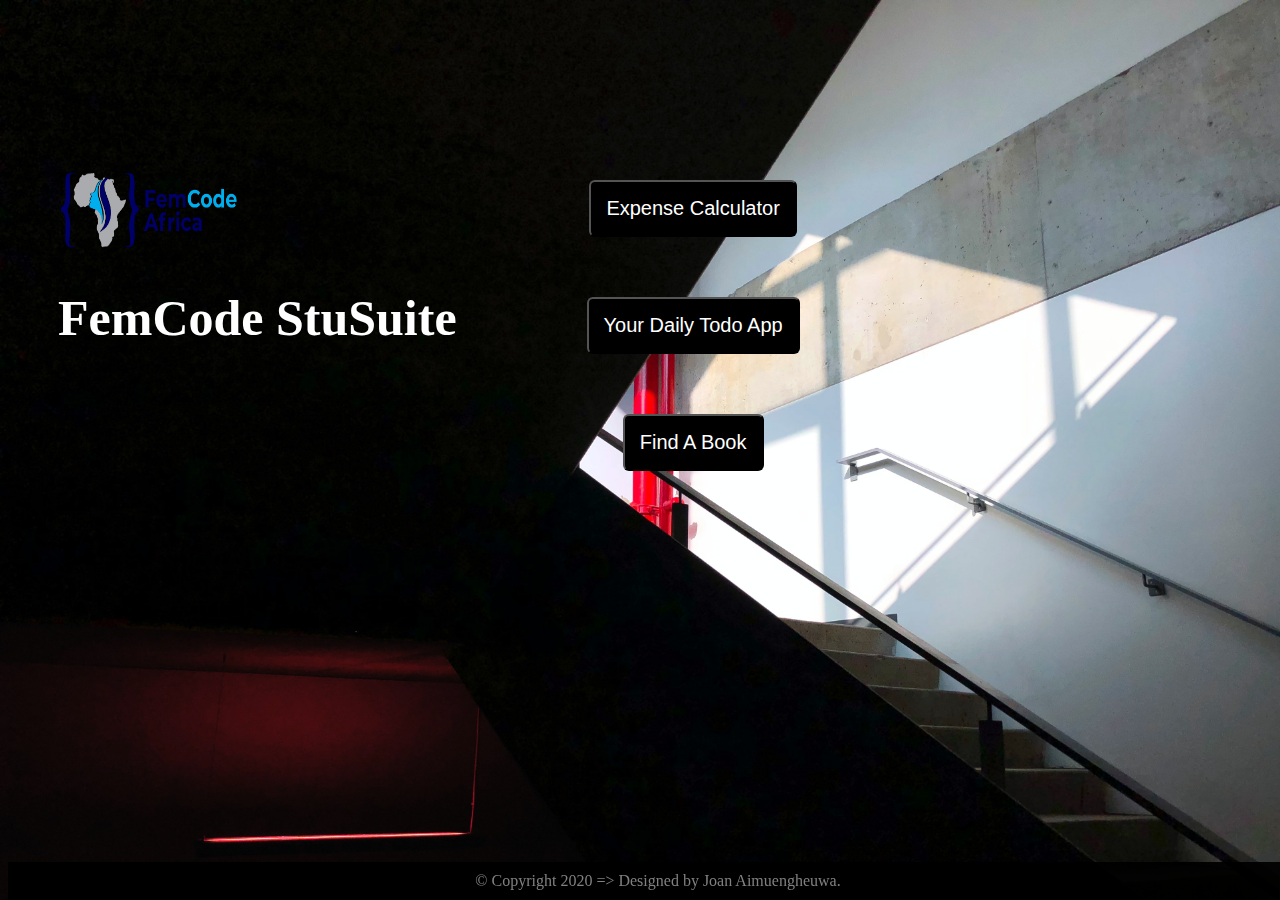
<file: index.html>
<!DOCTYPE html>
<html>
<head>
	<meta charset="utf-8">
	<meta name="viewport" content="width=device-width, initial-scale=1.0, user-scalable=yes">
	<title>FemCode StuSuite | Helping Students</title>
	<style>
		
		body {
			background: url("images/stairs.jpg");
			background-size: cover;
			background-attachment: fixed;
			color: white;
			margin-top: 150px;
			width: 100%;
			background-repeat: no-repeat;

		}
		a {
			font-size: 20px;
			text-decoration: none;
			color: white;

		}
		button {
			padding: 15px;
			color: white;
			background-color: black;
			border-radius: 6px;
			margin: 30px;
		}
		h1 {
			font-size: 50px;	
			
		}
		.div1 {
			display: flex;
		}
		.div2 {
			margin-left: 50px;
			margin-top: 20px;
			margin-right: 100px;
		}
		.div3 {
			text-align: center;
		}
		a:hover {
			color: white;
			background-color: gray;
			padding: 10px;
			border-radius: 6px;
			opacity: 0.6;
		}
		img {
			width: 180px;
			height: 80px;
		}
		.logo {
			background-color: transparent;
		}
		.logo:hover {
			background-color: transparent;
			
		}
		footer {
           position: fixed;
           bottom: 0;
           width: 100%;
           height: auto;
           color: grey;
           text-align: center;
		   padding: 10px;
		   background-color: rgba(0,0,0,0.93);

		}

		@media  only screen and (max-width: 768px) {
		body > div.div1 {
			display: block;
			margin-top: -100px;
			margin-bottom: 100px;
			margin-left: auto;
			margin-right: auto;
	
			
		}
		h1 {
			margin-left: 19px;
		}
		.logo {
			margin-left: 27px;
			
		}
		
		}
		
	</style>
</head>
<body>
	
	<div class="div1"><div class="div2">
		<a class="logo" href="femcodeafrica.org" target="_blank"><img src="images/FEMCODE AFRICA.png" alt="femcode logo"></a>
		<h1>FemCode StuSuite</h1></div>
	<div class="div3"><button><a href="expense/index.html" target="_blank">Expense Calculator</a></button><br>
	<button><a href="todo/index.html" target="_blank">Your Daily Todo App</a></button><br>
	<button><a href="book/index.html" target="_blank">Find A Book</a></button></div></div>
	<footer>&copy Copyright 2020 => Designed by Joan Aimuengheuwa.</footer>
</body>
</html>
</file>
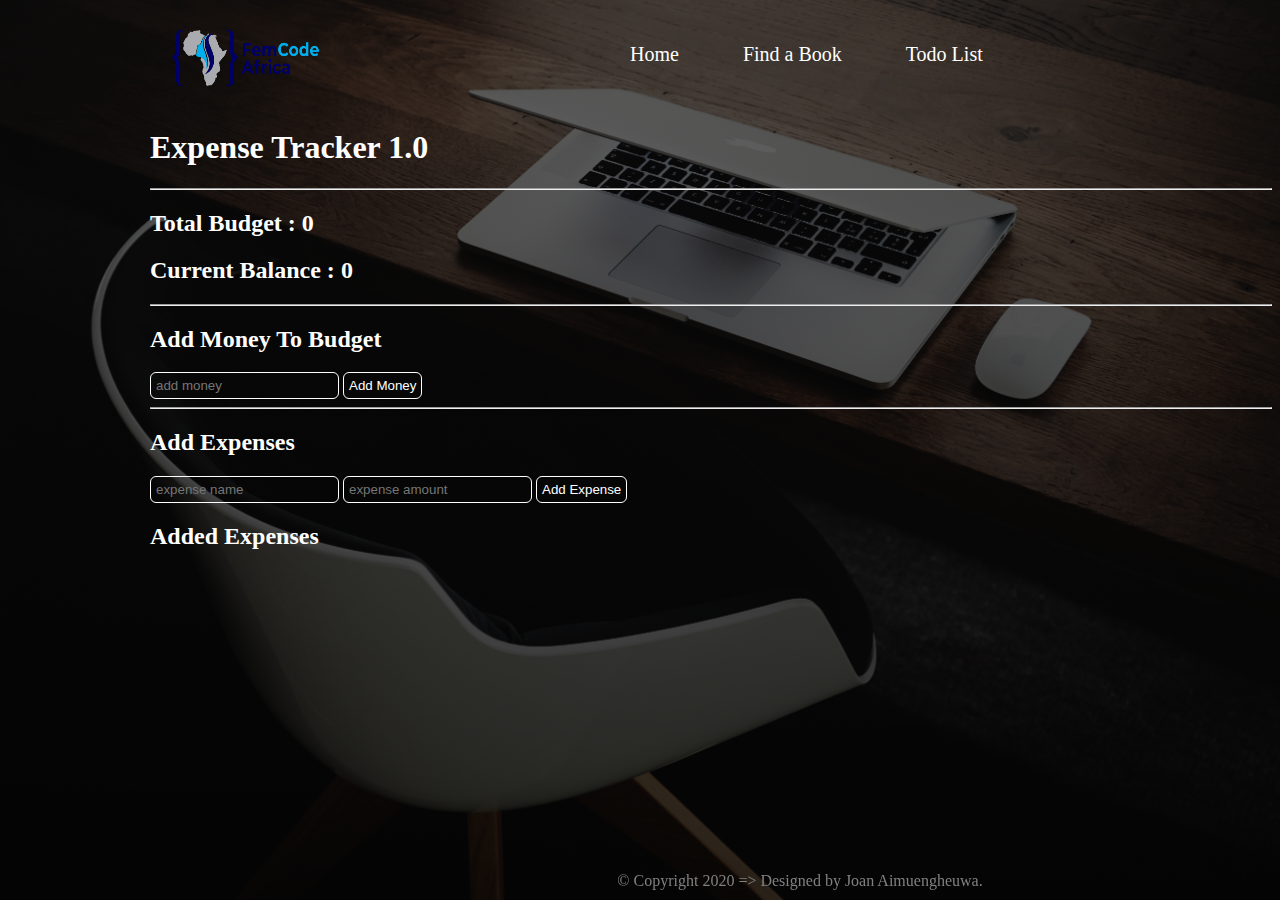
<file: Expense/index.html>
<!DOCTYPE html>
<html>
	<head>
		<meta charset="utf-8">
		<meta name="viewport" content="width=device-width, initial-scale=1.0, user-scalable=yes">
		<title>Expense Tracker</title>
		<link rel="stylesheet" href="style.css">
	</head>
	<body>
		<header><div class="div1"><div><img src="images/FEMCODE AFRICA.png" alt="femcode logo"></div>
			<div><ul>
			  <li><a href="../index.html" target="_blank">Home</a></li>
			  <li><a href="../book/index.html" target="_blank">Find a Book</a></li>
			  <li><a href="../todo/index.html" target="_blank">Todo List</a></li>
			  
		
			</ul></div></div></header>
		<h1>Expense Tracker 1.0</h1>
		<hr>
		<h2>Total Budget : <span id="totalBudget">0</span></h2>
		<h2>Current Balance : <span id="currentBalance">0</span></h2>
		<hr>
		<h2>Add Money To Budget</h2>
		<input type="number" id="money" placeholder="add money">
		<button onclick="addMoney()">Add Money</button>
		<hr>
		<h2>Add Expenses</h2>
		<input type="text" id="expenseName" placeholder="expense name">
		<input type="number" id="expenseAmount" placeholder="expense amount">
		<button onclick="addExpense()">Add Expense</button>
		<h2>Added Expenses</h2>
		<div id="addedExpenses">
			
		</div>
		<script src="js/expense.js" type="text/javascript"></script>
		<footer>&copy Copyright 2020 => Designed by Joan Aimuengheuwa.</footer>
	</body>
</html>
</file>
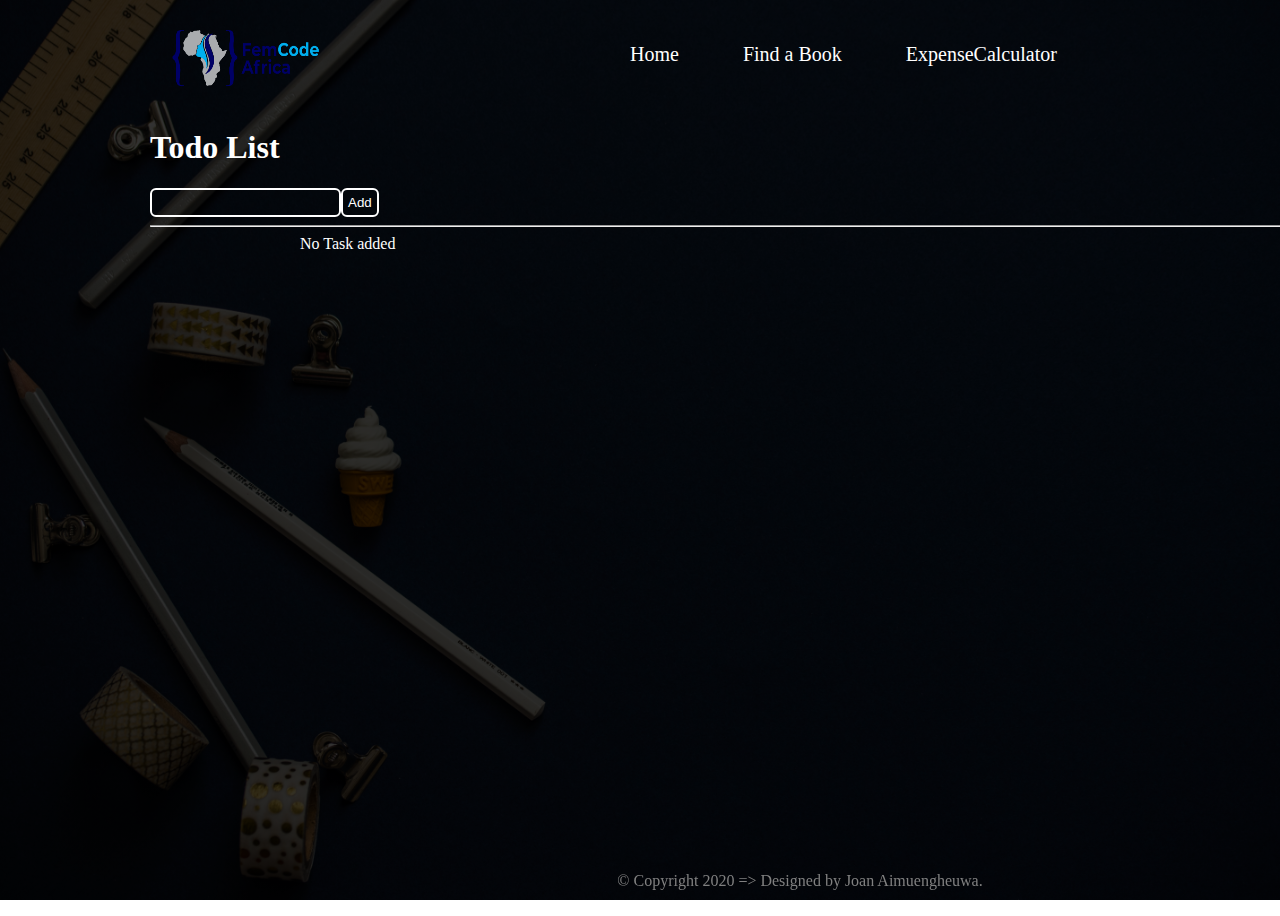
<file: todo/index.html>
<!DOCTYPE html>
<html lang="en">
	<head>
	  	<meta charset="utf-8">
		  <meta name="viewport" content="width=device-width, initial-scale=1.0, user-scalable=yes">
		  <title>Todo List</title>
		  <link rel="stylesheet" href="style.css">
	</head>
	<body>
		<header><div class="div1"><div><img src="images/FEMCODE AFRICA.png" alt="femcode logo"></div>
			<div><ul class="ul">
			  <li class="li"><a href="../index.html" target="_blank">Home</a></li>
			  <li class="li"><a href="../book/index.html" target="_blank">Find a Book</a></li>
			  <li class="li"><a href="../expense/index.html" target="_blank">ExpenseCalculator</a></li>
		
			</ul></div></div></header>
		<h1>Todo List</h1>
		<input id="task"><button id="add">Add</button>
		<hr>
		<div id="todos"></div>
		 
		<script src="js/todo.js"></script>
		<footer>&copy Copyright 2020 => Designed by Joan Aimuengheuwa.</footer>
	</body>
</html>
</file>
<file: Expense/style.css>
body {
    background-image:  linear-gradient(rgba(0,0,0,0.6), rgba(0,0,0,0.8)), url("images/white.jpg");
    background-size: cover;
    background-repeat: no-repeat;
    background-attachment: fixed;
    color: white;
    margin-left: 150px;
    height: 100vh;
   
}

input, button {
    background-color: transparent;
    border: 1px solid white;
    border-radius: 6px;
    padding: 5px;
    color: white;
    
    
}
ul {
    margin-left: 200px;
    margin-top: 35px;
}

li {
    display: inline;
    margin: 10px;
    font-size: 20px;
    margin-left: 50px;
}
li a {
    text-decoration: none;
    color: white;
    
}
a:hover{
    background-color: rgba(0,0,0,0.6);
    color: white;
    padding: 10px;

}
a:visited{
    color: blue;
}

header {
    width: 100%;
    color: white;
    background-color: transparent;
    height: 100px;
    
}
img {
    width: 150px;
    height: 60px;
    margin: 20px;
    margin-bottom: -20px;   
}

.div1 {
    display: flex;
}

footer {
    position: fixed;
    bottom: 0;
    width: 100%;
    height: auto;
    color: grey;
    text-align: center;
    padding: 10px;
    margin-top: 20px;
 }

 @media  only screen and (max-width: 768px) {
    
    body {
        margin-left: 10px;

    }
    body > div#addedExpenses{
        margin-bottom: 100px;
    }
    header {
        height: 70px;
    }
    img {
        width: 80px;
        height: 40px;
        margin-top: 10px;
        margin-left: 5px;
    }
    ul {
       margin-left: -35px;
       margin-top: 20px; 
    }
    li {
        margin: 5px;
        font-size: 14px;
        margin-left: -2px;
    }
    
    }
</file>
<file: todo/style.css>
body {
    background-image:  linear-gradient(rgba(0,0,0,0.8), rgba(0,0,0,0.8)), url("images/pencil.jpg");
    background-size: cover;
    background-repeat: no-repeat;
    background-attachment: fixed;
    color: white;
    margin-left: 150px;
    height: 100vh;
    width: 100%;
    
}

input, button {
    background-color: transparent;
    border: 2px solid white;
    border-radius: 6px;
    padding: 5px;
    color: white;   
    
}
.ul {
    margin-left: 200px;
    margin-top: 35px;
}

.li {
    display: inline;
    margin: 10px;
    font-size: 20px;
    margin-left: 50px;
}
.li a {
    text-decoration: none;
    color: white;
    
}
a:hover{
    background-color: rgba(80, 65, 65, 0.6);
    color: white;
    padding: 10px;

}
a:visited{
    color: blue;
}

header {
    width: 100%;
    background-color: transparent;
    height: 100px;
    
}
img {
    width: 150px;
    height: 60px;
    margin: 20px;
    margin-bottom: -20px;
    
    
}

footer {
    position: fixed;
    bottom: 0;
    width: 100%;
    height: auto;
    color: grey;
    text-align: center;
    padding: 10px;
    

 }

.div1 {
    display: flex;
}
#todos {
    margin-left: 150px;
}




@media  only screen and (max-width: 768px) {
    
    body {
        margin-left: 10px;

    }
    #todos {
        margin-left: 10px;
    }
    
    header {
        height: 70px;
    }
    img {
        width: 80px;
        height: 40px;
        margin-top: 10px;
        margin-left: 2px;
    }
    .ul {
       margin-left: -47px;
       margin-top: 20px; 
    }
    .li {
        margin: 5px;
        font-size: 14px;
        margin-left: -2px;
    }
    
    
    }
</file>
